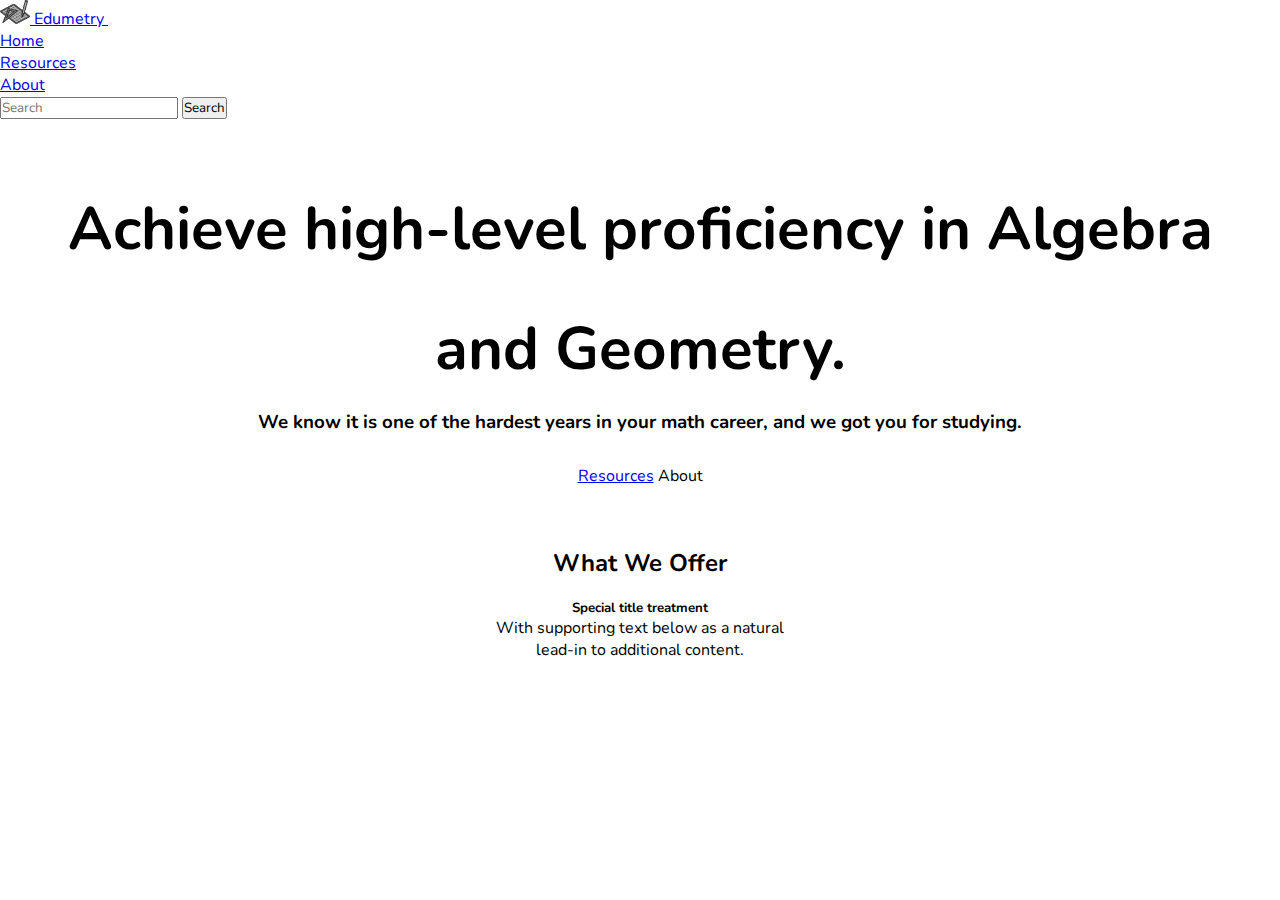
<file: index.html>
<html>
  <head>
    <meta charset="UTF-8" />
    <meta name="description" content="170+ Free Games">
    <meta name="keywords" content="unblocked, games, unblocked games, school, work">
    <meta http-equiv="X-UA-Compatible" content="IE=edge" />
    <meta name="viewport" content="width=device-width, initial-scale=1.0" />
    <title>Edumetry</title>
    <link rel="icon" href="/favicon.png" type="image/xcon" />
    <link rel="stylesheet" href="/css/navbar.css" />
    <link rel="stylesheet" href="https://cdnjs.cloudflare.com/ajax/libs/font-awesome/6.4.0/css/all.min.css"
      integrity="sha512-iecdLmaskl7CVkqkXNQ/ZH/XLlvWZOJyj7Yy7tcenmpD1ypASozpmT/E0iPtmFIB46ZmdtAc9eNBvH0H/ZpiBw=="
      crossorigin="anonymous" referrerpolicy="no-referrer" />
    <link rel="stylesheet" href="https://unicons.iconscout.com/release/v4.0.0/css/line.css" />
    <link href="https://cdn.jsdelivr.net/npm/bootstrap@5.3.2/dist/css/bootstrap.min.css" rel="stylesheet" integrity="sha384-T3c6CoIi6uLrA9TneNEoa7RxnatzjcDSCmG1MXxSR1GAsXEV/Dwwykc2MPK8M2HN" crossorigin="anonymous">
  </head>
  <body data-bs-theme="dark">
    <nav class="navbar navbar-expand-lg bg-body-tertiary bg-dark border-bottom border-body" data-bs-theme="dark">
      <div class="container-fluid">
        <a class="navbar-brand" href="/">
          <img src="/favicon.png" alt="Logo" width="30" height="24" class="d-inline-block align-text-top">
          Edumetry
        </a>
        <button class="navbar-toggler" type="button" data-bs-toggle="collapse" data-bs-target="#navbarSupportedContent"
          aria-controls="navbarSupportedContent" aria-expanded="false" aria-label="Toggle navigation">
          <span class="navbar-toggler-icon"></span>
        </button>
        <div class="collapse navbar-collapse" id="navbarSupportedContent">
          <ul class="navbar-nav me-auto mb-2 mb-lg-0">
            <li class="nav-item">
              <a class="nav-link active" aria-current="page" href="/">Home</a>
            </li>
            <li class="nav-item">
              <a class="nav-link" href="/resources.html">Resources</a>
            </li>
            <li class="nav-item">
              <a class="nav-link" href="/about.html">About</a>
            </li>
          </ul>
          <form class="d-flex" role="search">
            <input class="form-control me-2" type="search" placeholder="Search" aria-label="Search">
            <button class="btn btn-outline-success" type="submit">Search</button>
          </form>
        </div>
      </div>
    </nav>
    <div class="content">
      <div class="header">
        <div class="header-info">
          <h1>Achieve high-level proficiency in Algebra and Geometry.</h1>
          <h3>We know it is one of the hardest years in your math career, and we got you for studying.</h3>
        </div>
        <a href="/resources.html" class="btn btn-primary btn-lg">Resources</a>
        <a class="btn btn-secondary btn-lg">About</a>
      </div>
      <div class="box">
        <h2>What We Offer</h2>
        <div class="cards">
          <div class="card" style="width: 18rem;">
            <div class="card-body">
              <h5 class="card-title">Special title treatment</h5>
              <p class="card-text">With supporting text below as a natural lead-in to additional content.</p>
            </div>
          </div>
        </div>
      </div>
    </div>
  </body>
  <script src="https://cdn.jsdelivr.net/npm/bootstrap@5.3.2/dist/js/bootstrap.bundle.min.js" integrity="sha384-C6RzsynM9kWDrMNeT87bh95OGNyZPhcTNXj1NW7RuBCsyN/o0jlpcV8Qyq46cDfL" crossorigin="anonymous"></script>
</html>
</file>
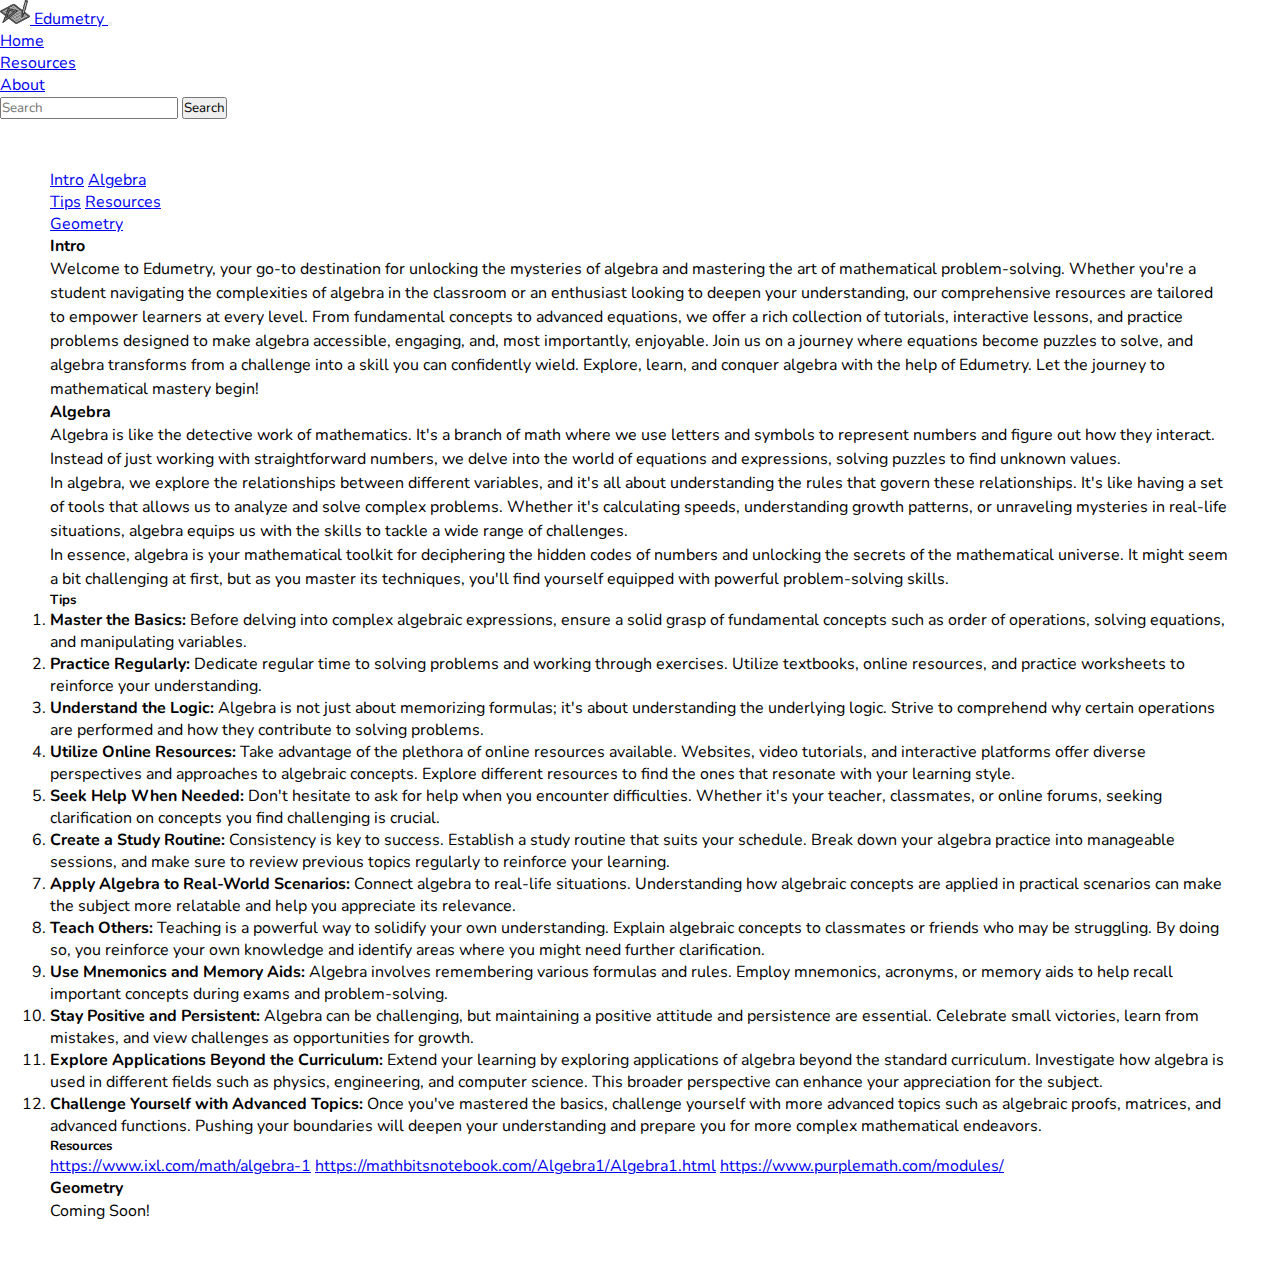
<file: resources.html>
<html>

<head>
  <meta charset="UTF-8" />
  <meta name="description" content="170+ Free Games">
  <meta name="keywords" content="unblocked, games, unblocked games, school, work">
  <meta http-equiv="X-UA-Compatible" content="IE=edge" />
  <meta name="viewport" content="width=device-width, initial-scale=1.0" />
  <title>Edumetry</title>
  <link rel="icon" href="/favicon.png" type="image/xcon" />
  <link rel="stylesheet" href="/css/navbar.css" />
  <link rel="stylesheet" href="https://cdnjs.cloudflare.com/ajax/libs/font-awesome/6.4.0/css/all.min.css"
    integrity="sha512-iecdLmaskl7CVkqkXNQ/ZH/XLlvWZOJyj7Yy7tcenmpD1ypASozpmT/E0iPtmFIB46ZmdtAc9eNBvH0H/ZpiBw=="
    crossorigin="anonymous" referrerpolicy="no-referrer" />
  <link rel="stylesheet" href="https://unicons.iconscout.com/release/v4.0.0/css/line.css" />
  <link href="https://cdn.jsdelivr.net/npm/bootstrap@5.3.2/dist/css/bootstrap.min.css" rel="stylesheet"
    integrity="sha384-T3c6CoIi6uLrA9TneNEoa7RxnatzjcDSCmG1MXxSR1GAsXEV/Dwwykc2MPK8M2HN" crossorigin="anonymous">
</head>

<body data-bs-theme="dark">
  <nav class="navbar navbar-expand-lg bg-body-tertiary bg-dark border-bottom border-body" data-bs-theme="dark">
    <div class="container-fluid">
      <a class="navbar-brand" href="/">
        <img src="/favicon.png" alt="Logo" width="30" height="24" class="d-inline-block align-text-top">
        Edumetry
      </a>
      <button class="navbar-toggler" type="button" data-bs-toggle="collapse" data-bs-target="#navbarSupportedContent"
        aria-controls="navbarSupportedContent" aria-expanded="false" aria-label="Toggle navigation">
        <span class="navbar-toggler-icon"></span>
      </button>
      <div class="collapse navbar-collapse" id="navbarSupportedContent">
        <ul class="navbar-nav me-auto mb-2 mb-lg-0">
          <li class="nav-item">
            <a class="nav-link" href="/">Home</a>
          </li>
          <li class="nav-item">
            <a class="nav-link active" aria-current="page" href="/resources.html">Resources</a>
          </li>
          <li class="nav-item">
            <a class="nav-link" href="/about.html">About</a>
          </li>
        </ul>
        <form class="d-flex" role="search">
          <input class="form-control me-2" type="search" placeholder="Search" aria-label="Search">
          <button class="btn btn-outline-success" type="submit">Search</button>
        </form>
      </div>
    </div>
  </nav>
  <div class="content">
    <div class="row">
      <div class="col-4">
        <nav id="navbar-example3" class="h-100 flex-column align-items-stretch pe-4 border-end">
          <nav class="nav nav-pills flex-column">
            <a class="nav-link" href="#item-1">Intro</a>
            <a class="nav-link" href="#item-2">Algebra</a>
            <nav class="nav nav-pills flex-column">
              <a class="nav-link ms-3 my-1" href="#item-2-1">Tips</a>
              <a class="nav-link ms-3 my-1" href="#item-2-2">Resources</a>
            </nav>
            <a class="nav-link" href="#item-3">Geometry</a>
          </nav>
        </nav>
      </div>
    
      <div class="col-8">
        <div data-bs-spy="scroll" data-bs-target="#navbar-example3" data-bs-smooth-scroll="true" class="scrollspy-example-2"
          tabindex="0">
          <div id="item-1">
            <h4>Intro</h4>
            <p>Welcome to Edumetry, your go-to destination for unlocking the mysteries of algebra and mastering the art of
            mathematical problem-solving. Whether you're a student navigating the complexities of algebra in the classroom or an
            enthusiast looking to deepen your understanding, our comprehensive resources are tailored to empower learners at every
            level. From fundamental concepts to advanced equations, we offer a rich collection of tutorials, interactive lessons,
            and practice problems designed to make algebra accessible, engaging, and, most importantly, enjoyable. Join us on a
            journey where equations become puzzles to solve, and algebra transforms from a challenge into a skill you can
            confidently wield. Explore, learn, and conquer algebra with the help of Edumetry. Let the journey to mathematical
            mastery begin!</p>
          </div>
          <div id="item-2">
            <h4>Algebra</h4>
            <p>Algebra is like the detective work of mathematics. It's a branch of math where we use letters and symbols to represent
            numbers and figure out how they interact. Instead of just working with straightforward numbers, we delve into the world
            of equations and expressions, solving puzzles to find unknown values.
            <br>
            In algebra, we explore the relationships between different variables, and it's all about understanding the rules that
            govern these relationships. It's like having a set of tools that allows us to analyze and solve complex problems.
            Whether it's calculating speeds, understanding growth patterns, or unraveling mysteries in real-life situations, algebra
            equips us with the skills to tackle a wide range of challenges.
            <br>
            In essence, algebra is your mathematical toolkit for deciphering the hidden codes of numbers and unlocking the secrets
            of the mathematical universe. It might seem a bit challenging at first, but as you master its techniques, you'll find
            yourself equipped with powerful problem-solving skills.</p>
          </div>
          <div id="item-2-1">
            <h5>Tips</h5>
            <ol>
              <li><strong>Master the Basics:</strong> Before delving into complex algebraic expressions, ensure a solid grasp of
                fundamental concepts such as order of operations, solving equations, and manipulating variables.</li>
            
              <li><strong>Practice Regularly:</strong> Dedicate regular time to solving problems and working through exercises.
                Utilize textbooks, online resources, and practice worksheets to reinforce your understanding.</li>
            
              <li><strong>Understand the Logic:</strong> Algebra is not just about memorizing formulas; it's about understanding
                the underlying logic. Strive to comprehend why certain operations are performed and how they contribute to
                solving problems.</li>
            
              <li><strong>Utilize Online Resources:</strong> Take advantage of the plethora of online resources available.
                Websites, video tutorials, and interactive platforms offer diverse perspectives and approaches to algebraic
                concepts. Explore different resources to find the ones that resonate with your learning style.</li>
            
              <li><strong>Seek Help When Needed:</strong> Don't hesitate to ask for help when you encounter difficulties.
                Whether it's your teacher, classmates, or online forums, seeking clarification on concepts you find challenging
                is crucial.</li>
            
              <li><strong>Create a Study Routine:</strong> Consistency is key to success. Establish a study routine that suits
                your schedule. Break down your algebra practice into manageable sessions, and make sure to review previous
                topics regularly to reinforce your learning.</li>
            
              <li><strong>Apply Algebra to Real-World Scenarios:</strong> Connect algebra to real-life situations. Understanding
                how algebraic concepts are applied in practical scenarios can make the subject more relatable and help you
                appreciate its relevance.</li>
            
              <li><strong>Teach Others:</strong> Teaching is a powerful way to solidify your own understanding. Explain algebraic
                concepts to classmates or friends who may be struggling. By doing so, you reinforce your own knowledge and
                identify areas where you might need further clarification.</li>
            
              <li><strong>Use Mnemonics and Memory Aids:</strong> Algebra involves remembering various formulas and rules.
                Employ mnemonics, acronyms, or memory aids to help recall important concepts during exams and
                problem-solving.</li>
            
              <li><strong>Stay Positive and Persistent:</strong> Algebra can be challenging, but maintaining a positive attitude
                and persistence are essential. Celebrate small victories, learn from mistakes, and view challenges as
                opportunities for growth.</li>
            
              <li><strong>Explore Applications Beyond the Curriculum:</strong> Extend your learning by exploring applications of
                algebra beyond the standard curriculum. Investigate how algebra is used in different fields such as physics,
                engineering, and computer science. This broader perspective can enhance your appreciation for the subject.</li>
            
              <li><strong>Challenge Yourself with Advanced Topics:</strong> Once you've mastered the basics, challenge yourself
                with more advanced topics such as algebraic proofs, matrices, and advanced functions. Pushing your boundaries
                will deepen your understanding and prepare you for more complex mathematical endeavors.</li>
            </ol>
          </div>
          <div id="item-2-2">
            <h5>Resources</h5>
            <a href="https://www.ixl.com/math/algebra-1">https://www.ixl.com/math/algebra-1</a>
            <a href="https://mathbitsnotebook.com/Algebra1/Algebra1.html">https://mathbitsnotebook.com/Algebra1/Algebra1.html</a>
            <a href="https://www.purplemath.com/modules/">https://www.purplemath.com/modules/</a>
          </div>
          <div id="item-3">
            <h4>Geometry</h4>
            <p>Coming Soon!</p>
          </div>
        </div>
      </div>
    </div>
  </div>
</body>
<script src="https://cdn.jsdelivr.net/npm/bootstrap@5.3.2/dist/js/bootstrap.bundle.min.js"
  integrity="sha384-C6RzsynM9kWDrMNeT87bh95OGNyZPhcTNXj1NW7RuBCsyN/o0jlpcV8Qyq46cDfL" crossorigin="anonymous"></script>

</html>
</file>
<file: css/navbar.css>
@import url('https://fonts.googleapis.com/css2?family=Nunito:wght@200;300;400;500;700&display=swap');

* {
  font-family: 'Nunito';
  margin: 0;
  padding: 0;
  box-sizing: border-box;
}

h1 {
  text-shadow: #fff 1px 0 8px;
  line-height: 2;
  font-size: 60px !important;
}

.content {
  padding: 50px;
}

.carousel-caption {
  color: white;
}

.header {
  text-align: center;
  margin-bottom: 60px;
}

.header-info {
  margin-bottom: 30px;
}

.box {
  text-align: center;
}

.cards {
  display: flex;
  justify-content: center;
  margin: 20px;
}

.row p {
  line-height: 1.5 !important;
}

br {
  margin: 10px;
}
</file>
